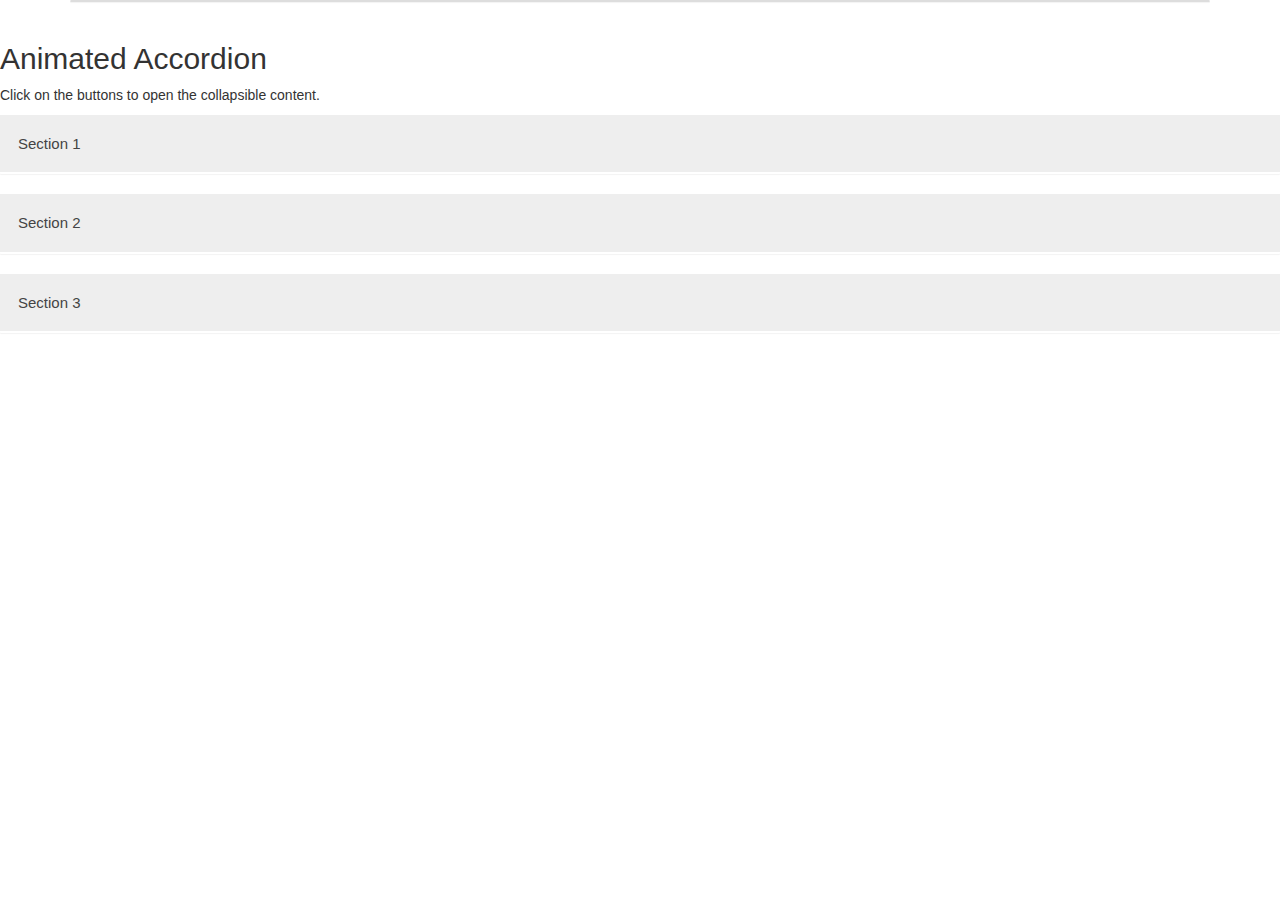
<file: Untitled-1.html>
<!DOCTYPE html>
<html>
<head>
<meta name="viewport" content="width=device-width, initial-scale=1">
<style>
  .panel {
  margin-bottom: 20px;
  background-color: #fff;
  border: 1px solid transparent;
  border-radius: 4px;
  -webkit-box-shadow: 0 1px 1px rgba(0, 0, 0, .05);
          box-shadow: 0 1px 1px rgba(0, 0, 0, .05);
}
.panel-body {
  padding: 15px;
}
.panel-heading {
  padding: 10px 15px;
  border-bottom: 1px solid transparent;
  border-top-left-radius: 3px;
  border-top-right-radius: 3px;
}
.panel-heading > .dropdown .dropdown-toggle {
  color: inherit;
}
.panel-title {
  margin-top: 0;
  margin-bottom: 0;
  font-size: 10px;
  color: inherit;
}
.panel-primary {
  border-color: #337ab7;
}
.panel-primary > .panel-heading {
  color: #fff;
  background-color: #337ab7;
  border-color: #337ab7;
}
.panel-primary > .panel-heading + .panel-collapse > .panel-body {
  border-top-color: #337ab7;
}
.panel-primary > .panel-heading .badge {
  color: #337ab7;
  background-color: #fff;
}
.panel-primary > .panel-footer + .panel-collapse > .panel-body {
  border-bottom-color: #337ab7;
}
.panel-success {
  border-color: #d6e9c6;
}
.accordion {
  background-color: #eee;
  color: #444;
  cursor: pointer;
  padding: 18px;
  width: 100%;
  border: none;
  text-align: left;
  outline: none;
  font-size: 15px;
  transition: 0.4s;
}

.active, .accordion:hover {
  background-color: #ccc;
}

.panel {
  padding: 0 18px;
  background-color: white;
  max-height: 0;
  overflow: hidden;
  transition: max-height 0.2s ease-out;
}
</style>
</head>
<body>
  <link href="https://maxcdn.bootstrapcdn.com/bootstrap/3.3.7/css/bootstrap.min.css" rel="stylesheet"/>
  <script src="https://ajax.googleapis.com/ajax/libs/jquery/2.1.1/jquery.min.js"></script>
  <script src="https://maxcdn.bootstrapcdn.com/bootstrap/3.3.7/js/bootstrap.min.js"></script>
  <div class="container">  
      <div class="panel panel-default">
          <div class="panel-heading"> SignUp to the system </div>
          <div class="panel-body">
              Test Panel
          </div>
          <div class="panel-footer"> You have 3 More attempts left! </div>
      </div>
  </div>
<h2>Animated Accordion</h2>
<p>Click on the buttons to open the collapsible content.</p>

<button class="accordion">Section 1</button>
<div class="panel">
  <p>Lorem ipsum dolor sit amet, consectetur adipisicing elit, sed do eiusmod tempor incididunt ut labore et dolore magna aliqua. Ut enim ad minim veniam, quis nostrud exercitation ullamco laboris nisi ut aliquip ex ea commodo consequat.</p>
</div>

<button class="accordion">Section 2</button>
<div class="panel">
  <p>Lorem ipsum dolor sit amet, consectetur adipisicing elit, sed do eiusmod tempor incididunt ut labore et dolore magna aliqua. Ut enim ad minim veniam, quis nostrud exercitation ullamco laboris nisi ut aliquip ex ea commodo consequat.</p>
</div>

<button class="accordion">Section 3</button>
<div class="panel">
  <p>Lorem ipsum dolor sit amet, consectetur adipisicing elit, sed do eiusmod tempor incididunt ut labore et dolore magna aliqua. Ut enim ad minim veniam, quis nostrud exercitation ullamco laboris nisi ut aliquip ex ea commodo consequat.</p>
</div>
</div>
</div>

<script>
var acc = document.getElementsByClassName("accordion");
var i;

for (i = 0; i < acc.length; i++) {
  acc[i].addEventListener("click", function() {
    this.classList.toggle("active");
    var panel = this.nextElementSibling;
    if (panel.style.maxHeight) {
      panel.style.maxHeight = null;
    } else {
      panel.style.maxHeight = panel.scrollHeight + "px";
    } 
  });
}
</script>

</body>
</html>
</file>
